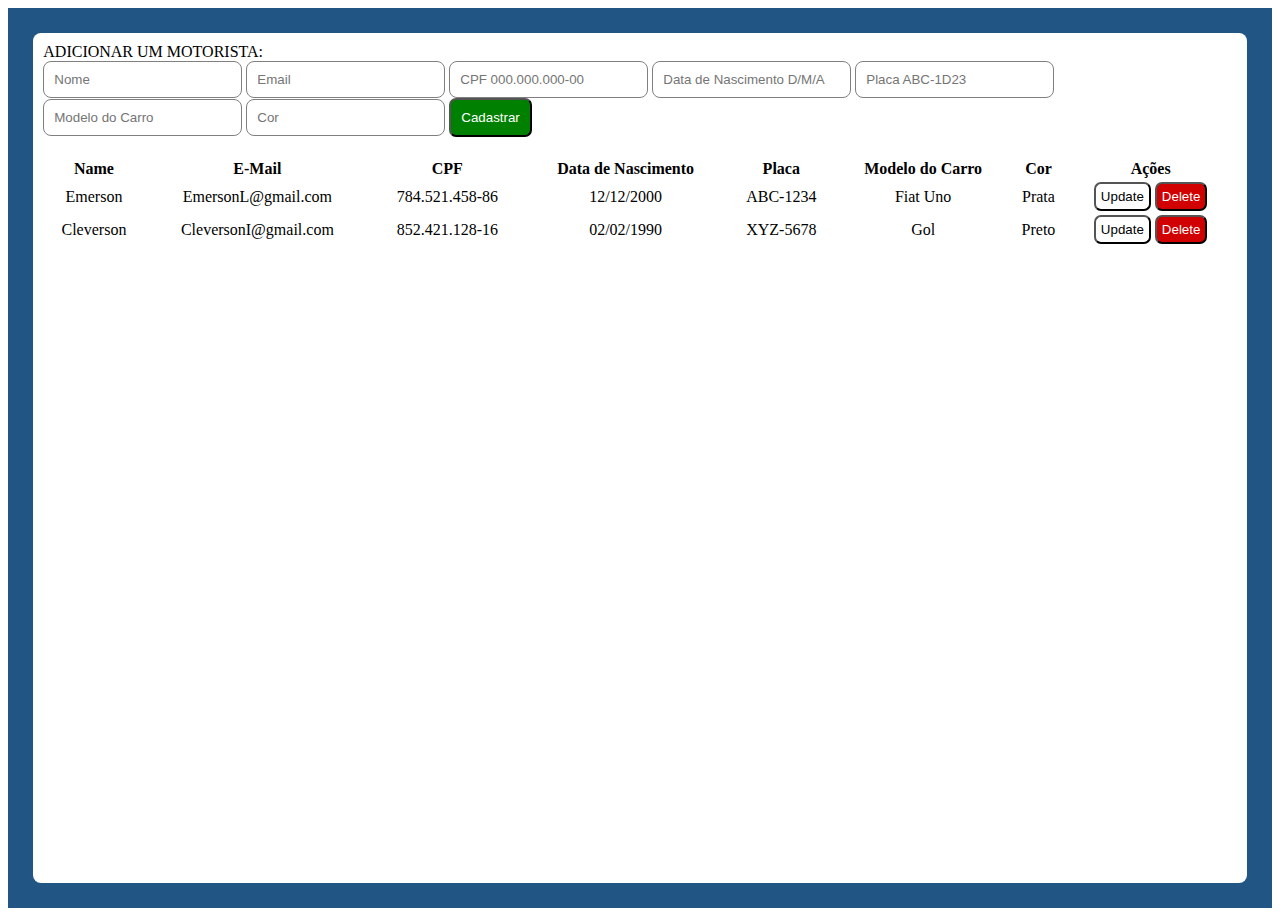
<file: CRUD Motoristas/index.html>
<!DOCTYPE html>
<html lang="en">
<head>
    <meta charset="UTF-8">
    <meta name="viewport" content="width=device-width, initial-scale=1.0">
    <title>Cadastro de Motoristas</title>
    <link rel="stylesheet" href="./index.css">
</head>
<body onload="lerTudo(); CPF(); DataMask(); PlacaMask();">
    <div class="container">
        <div class="background">
            <form class="create_form">
                <label>ADICIONAR UM MOTORISTA:</label><BR>
                <input type="text" class="nome" name="nome" placeholder="Nome"/>
                <input type="email" class="email" name="email" placeholder="Email"/>
                <input type="text" class="cpf" id="cpf" maxlength="14" placeholder="CPF 000.000.000-00">
                <input type="text" class="dataNasc" id="data" maxlength="10" name="dataNasc" placeholder="Data de Nascimento D/M/A"/>
                <input class="placa" id="placa" placeholder="Placa ABC-1D23" />
                <input class="modelo" placeholder="Modelo do Carro" />
                <input class="cor" placeholder="Cor" />
                <button type="button" onclick="verifvalores()">Cadastrar</button>
            </form>
            <form class="update_form">
                <label>ATUALIZAR UM MOTORISTA:</label><BR>
                <input type="text" hidden class="id"/>
                <input type="text" class = "unome"/>
                <input type="email" class ="uemail"/>
                <input type="text" class ="ucpf">
                <input type="text" class="udataNasc"/>
                <input class="uplaca" id="uplaca" placeholder="Placa ABC-1D23" />
                <input class="umodelo" placeholder="Modelo do Carro" />
                <input class="ucor" placeholder="Cor" />
                <button type="button" onclick="atualizar()">Atualizar</button>
                <button type="button" onclick="cancelar()">Cancelar</button>
            </form>

            <table style="text-align: center;">
                <thead>
                    <th>Name</th>
                    <th>E-Mail</th>
                    <th>CPF</th>
                    <th>Data de Nascimento</th>
                    <th>Placa</th>
                    <th>Modelo do Carro</th>
                    <th>Cor</th>
                    <th>Ações</th>
                </thead>
                <tbody class="table_data">

                </tbody>
            </table>
        </div>
    </div>
    <script src="./index.js"></script>
</body>
</html>
</file>
<file: CRUD Motoristas/index.css>
.container {
    display: flex;
    justify-content: center;
    height: 100vh;
    background-color: rgb(33, 85, 131);
}

.form_container {
    margin-top: 20px;
    width: 40vw;
    border-radius: 10px;
    height: 80vh;
    padding: 10px;
    background-color: white;
    display: flex;
    flex-direction: column;
    align-items: center;
}

form input {
    padding: 10px;
    border-radius: 8px;
    border: 1px solid gray;
}

form button {
    padding: 10px;
    background-color: green;
    color: white;
    border-radius: 7px;
    cursor: pointer;
}

form button:active {
    background-color: rgb(1, 77, 1);
}

table {
    width: 100%;
    margin-top: 20px;
}

.update_form{
    display: none;
}

.background{
    background-color: white;
    padding: 10px; 
    margin: 2%;
    border-radius: 8px;
}

.update_button{
    padding: 5px;
    background-color: rgb(255, 255, 255);
    color: rgb(0, 0, 0);
    border-radius: 7px;
    cursor: pointer;
}
.update_button:active {
    background-color: rgb(134, 134, 134);
}

.delete_button{
    padding: 5px;
    background-color: rgb(209, 1, 1);
    color: white;
    border-radius: 7px;
    cursor: pointer;
}
.delete_button:active{
    background-color: rgb(128, 4, 4);
}
</file>
